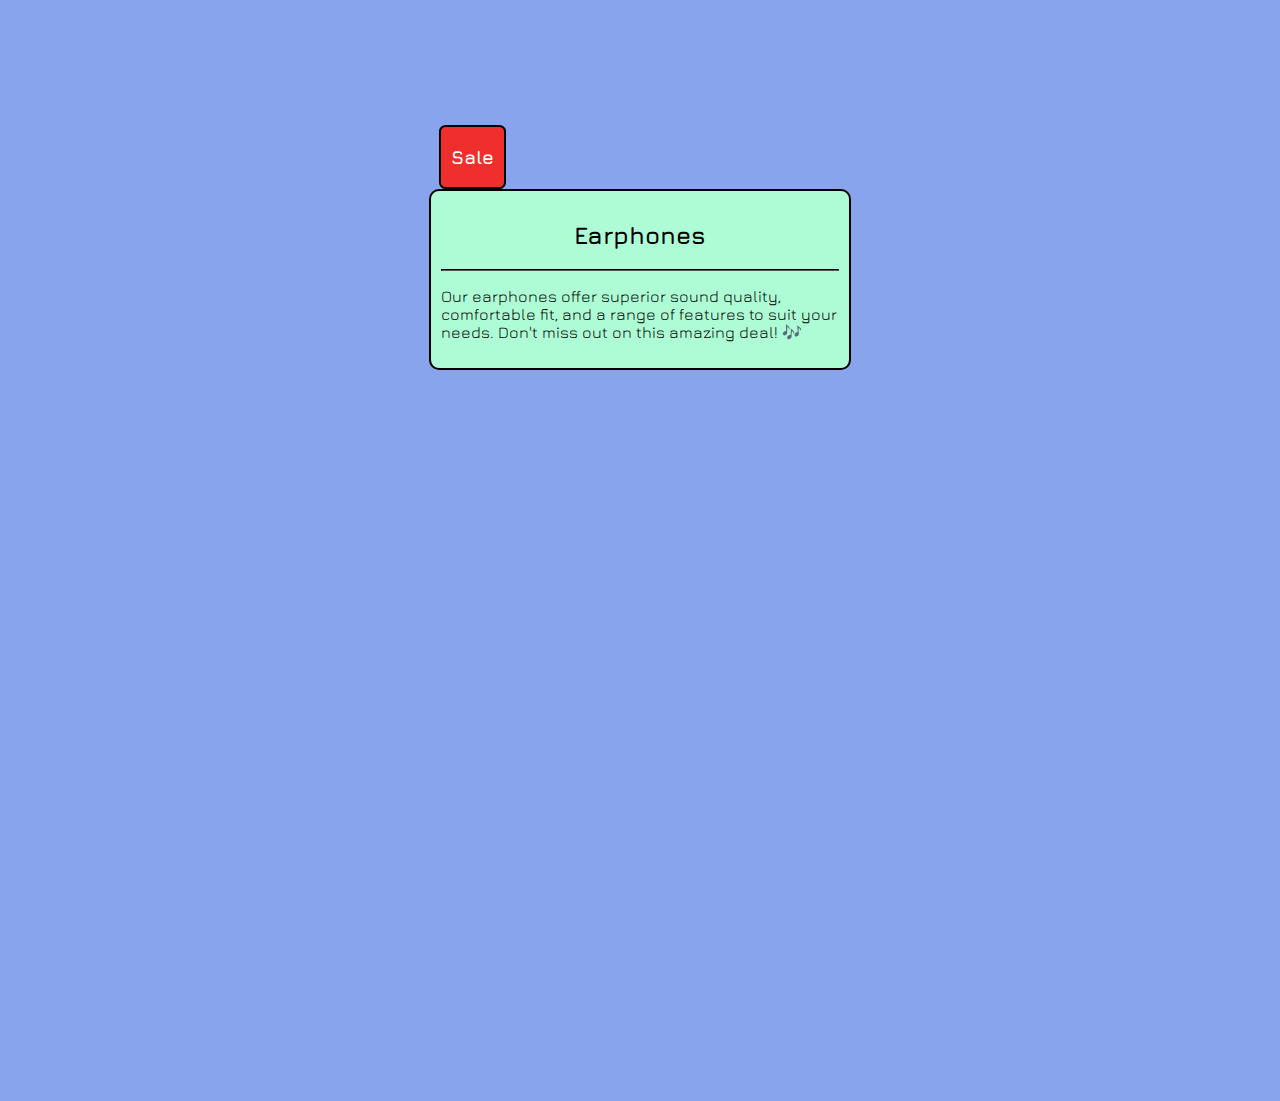
<file: assignment-2.html>
<!DOCTYPE html>
<html lang="en">
<head>
    <meta charset="UTF-8">
    <title>Assignment 2</title>
    <link rel="stylesheet" href="assignment-2.css">

    <link rel="preconnect" href="https://fonts.googleapis.com">
<link rel="preconnect" href="https://fonts.gstatic.com" crossorigin>
<link href="https://fonts.googleapis.com/css2?family=Jura:wght@300..700&family=Orbitron:wght@400..900&display=swap" rel="stylesheet">
</head>
<body>
<div class=container>
    <div class="text animated-bg">
        <h2>Earphones</h2>
        <hr>
        <p>Our earphones offer superior sound quality, comfortable fit, and a range of features to suit your needs. Don't miss out on this amazing deal! 🎶

        </p>
    </div>
    
    <div class="badge">
        <h3>Sale</h3>
    </div>

</div>

</body>
</html>
</file>
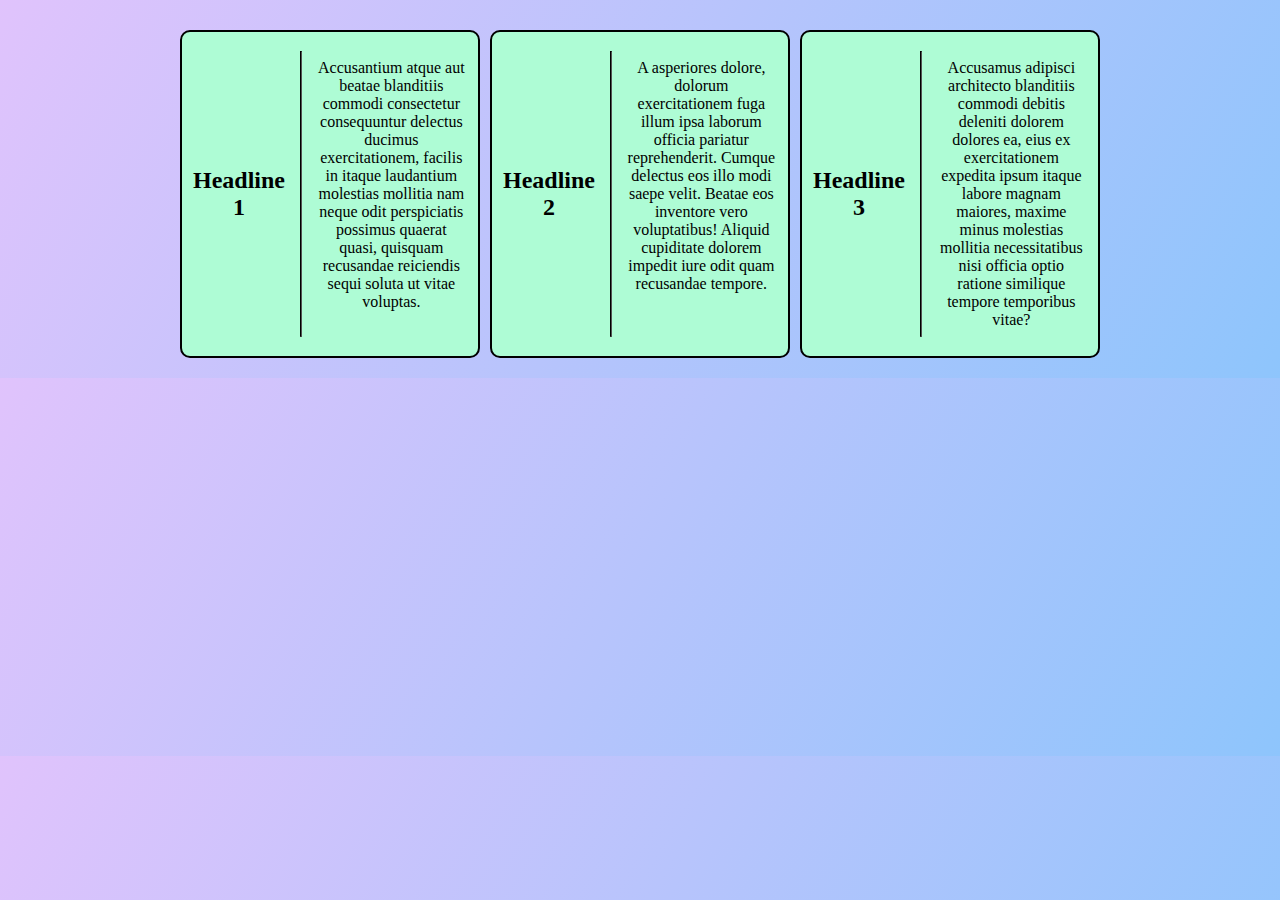
<file: assignment-3.html>
<!DOCTYPE html>
<html lang="en">
<head>
    <meta charset="UTF-8">
    <title>Assignment 3</title>
    <link rel="stylesheet" href="assignment-3.css">
</head>
<body>
<section>
    <article>
        <h2>Headline 1</h2>
        <hr>
        <p>Accusantium atque aut beatae blanditiis commodi consectetur consequuntur delectus ducimus exercitationem, facilis in itaque laudantium molestias mollitia nam neque odit perspiciatis possimus quaerat quasi, quisquam recusandae reiciendis sequi soluta ut vitae voluptas.</p>
    </article>
    <article>
        <h2>Headline 2</h2>
        <hr>
        <p>A asperiores dolore, dolorum exercitationem fuga illum ipsa laborum officia pariatur reprehenderit. Cumque delectus eos illo modi saepe velit. Beatae eos inventore vero voluptatibus! Aliquid cupiditate dolorem impedit iure odit quam recusandae tempore.</p>
    </article>
    <article>
        <h2>Headline 3</h2>
        <hr>
        <p>Accusamus adipisci architecto blanditiis commodi debitis deleniti dolorem dolores ea, eius ex exercitationem expedita ipsum itaque labore magnam maiores, maxime minus molestias mollitia necessitatibus nisi officia optio ratione similique tempore temporibus vitae?</p>
    </article>
</section>

</body>
</html>
</file>
<file: assignment-2.css>
/* Style the card using
    position,
    padding,
    margin,
    line-height,
    border
 */

 body {
    background-color: rgb(136, 164, 236);
    font-family: "Jura", sans-serif;
}

.container {
    display: grid;
    grid-template: repeat(6, 1fr) / repeat(6, 1fr);
    margin: auto;
    position: relative;    
}



.text {
    background-color: rgb(174, 252, 213);
    grid-area: 2 / 3 / 3 / 5;
    border: 2px black solid;
    margin: auto;
    border-radius: 10px;
    text-align: left;
    padding: 10px;
    position: relative;
    min-width: 200px;
    }

.text h2 {
    text-align: center;
    }

.badge {
    position: absolute;
    bottom: 0px;
    left: 10px;
    border-radius: 10%;
    padding: 0px 10px;
    border: 2px black solid;
    background-color: rgb(240, 46, 46);
    color: white;
    text-align: center;
    grid-area: 1 / 3 / 2 /4;
}

.badge:hover {
    transform: scale(1.1);
}

hr {
    border-color: black;
}

.animated-bg {
       
    animation: change-bg-color 10s infinite;
}
@keyframes change-bg-color {
    0% {
        background-color: #ff6347;
    }
    50% {
        background-color: #32cd32;
    }
    100% {
        background-color: #ff6347;
    }
}
</file>
<file: assignment-3.css>
/* Style the section using
    flex,
    flex-direction,
    gap,
    margin,
    padding,
    background-color,
    border-radius,
    max-width
 */

 section {
    display: flex;
    margin: 10px;
    padding: 10px;
    gap: 10px;
    justify-content: center;
    

}

body {
    background-image: linear-gradient(120deg, #e0c3fc 0%, #8ec5fc 100%);
}

article {
    background-color: rgb(174, 252, 213);
    border: 2px black solid;
    border-radius: 10px;
    text-align: left;
    padding: 11px;
    position: relative;
    min-width: 200px;
    margin-top: 10px;
    max-width: 300px;
    box-sizing: border-box;
    display: flex;
    
    }

    article h2 {
        text-align: center;
        display: flex;
        align-items: center;
        margin-right: 10px;
        
    }

hr {
    
    border-color: black;
    border-width: 1px;
    margin-left: 5px;
    margin-right: 5%;    
    }

article p {
    text-align: center;
}


@media screen and (max-width: 900px) {
    section {
        flex-direction: column !important;
    }
    
    article {
        margin-bottom: 20px;
        margin: 0 auto !important;
        background-color: rgb(223, 164, 87);
    }
}
</file>
